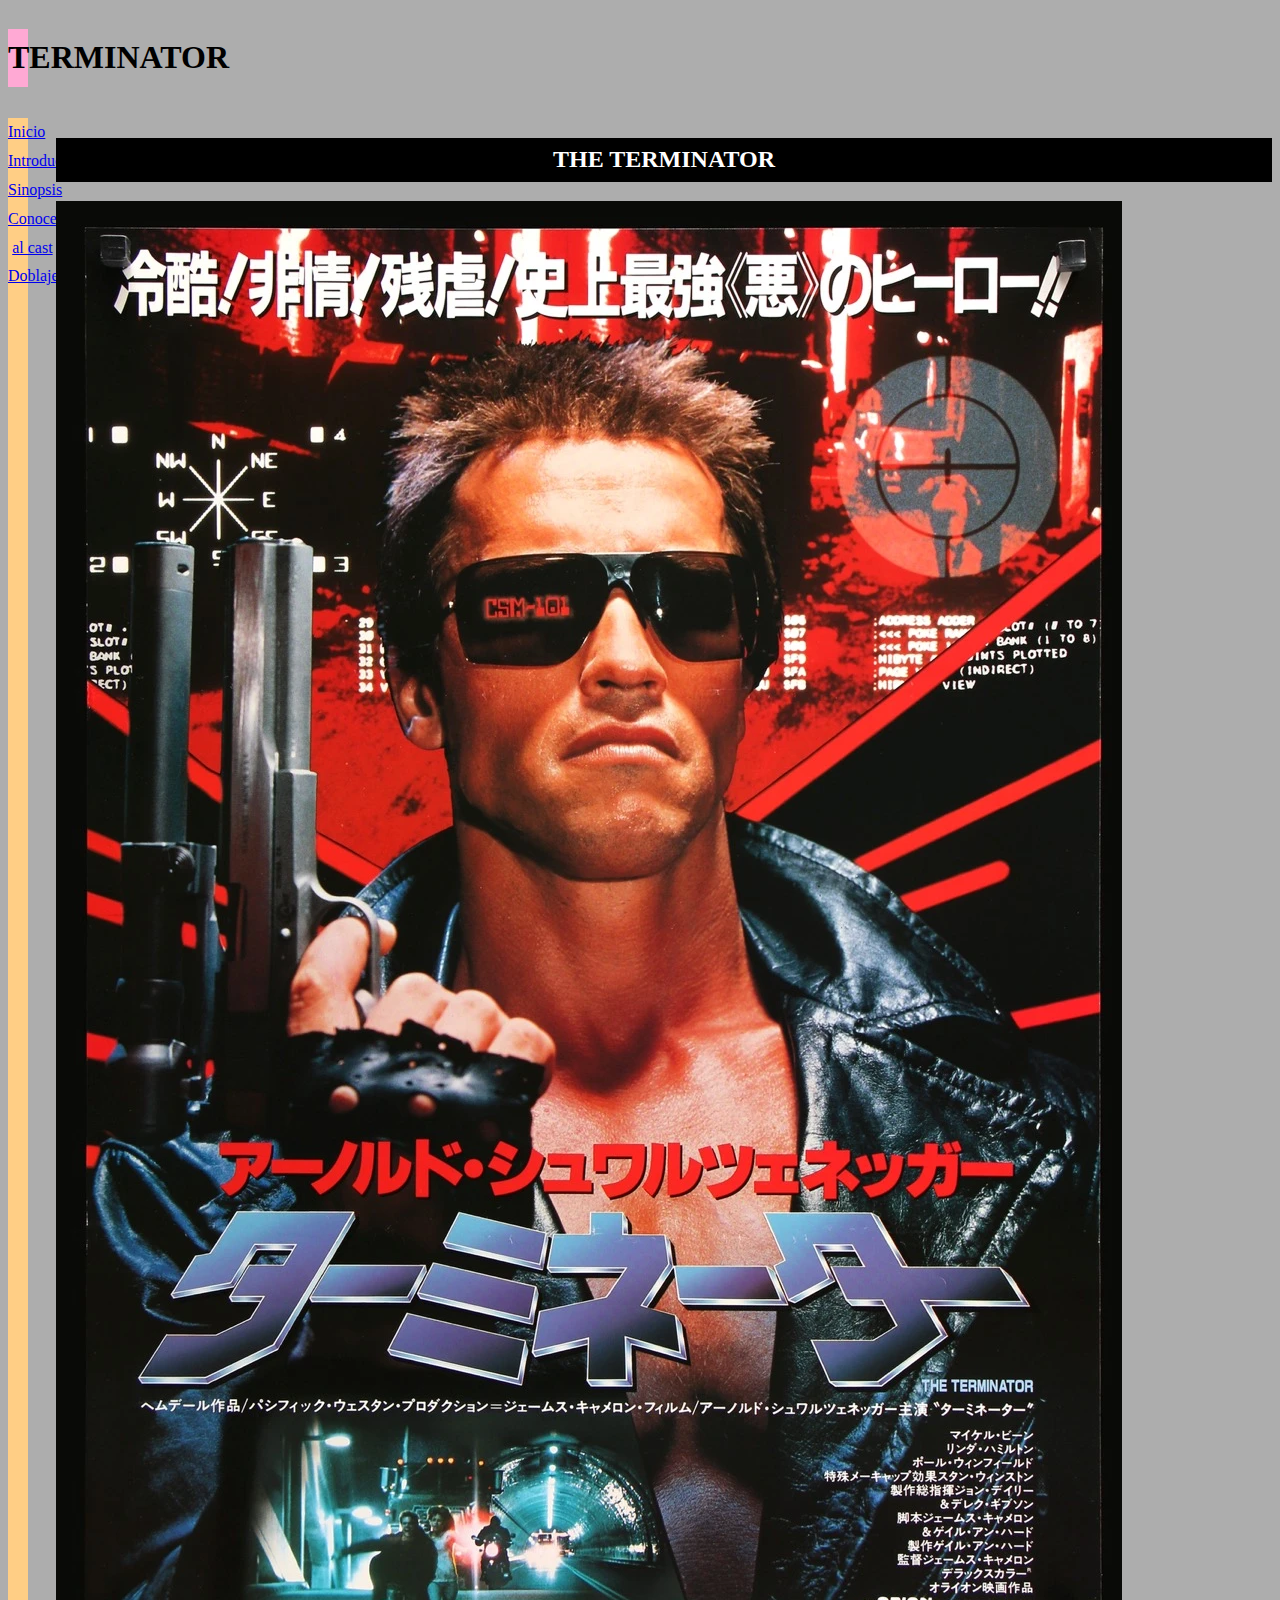
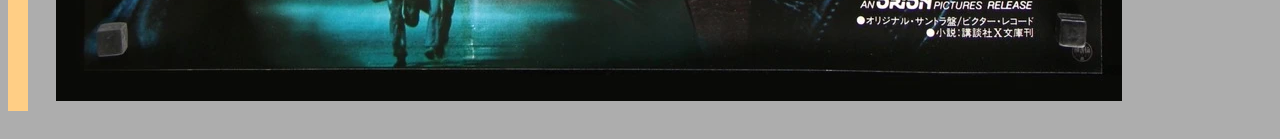
<file: index.html>
<!DOCTYPE HTML>

<html lang="es">
<head>
    <!-- Datos que describen el documento -->
    <meta charset="UTF-8">
    <title>Terminator</title>
    <link rel="stylesheet" type="text/css" href="estilo.css"/>
    <link rel="stylesheet" type="text/css" href = "layout.css"/>
    <meta name="viewport" content="width=device-width, user-scalable=no">
</head>

<body>
    <!-- Datos con el contenidos que aparece en el navegador -->
    <h1>Terminator</h1>


    <nav>
        <a href="index.html">Inicio</a>
        <a href="introduccion.html">Introducción</a>
        <a href="sinopsis.html">Sinopsis</a>
        <a href="cast-multimedia.html">Conoce al cast</a>
        <a href="doblaje.html">Doblaje</a>
    </nav>

    <section>
        <h2> THE TERMINATOR</h2>
        <img src="multimedia/poster.webp"
        alt="Terminator"
        id = "poster"
        object-fit: cover;
        />
    </section>


</body>

</html>
</file>
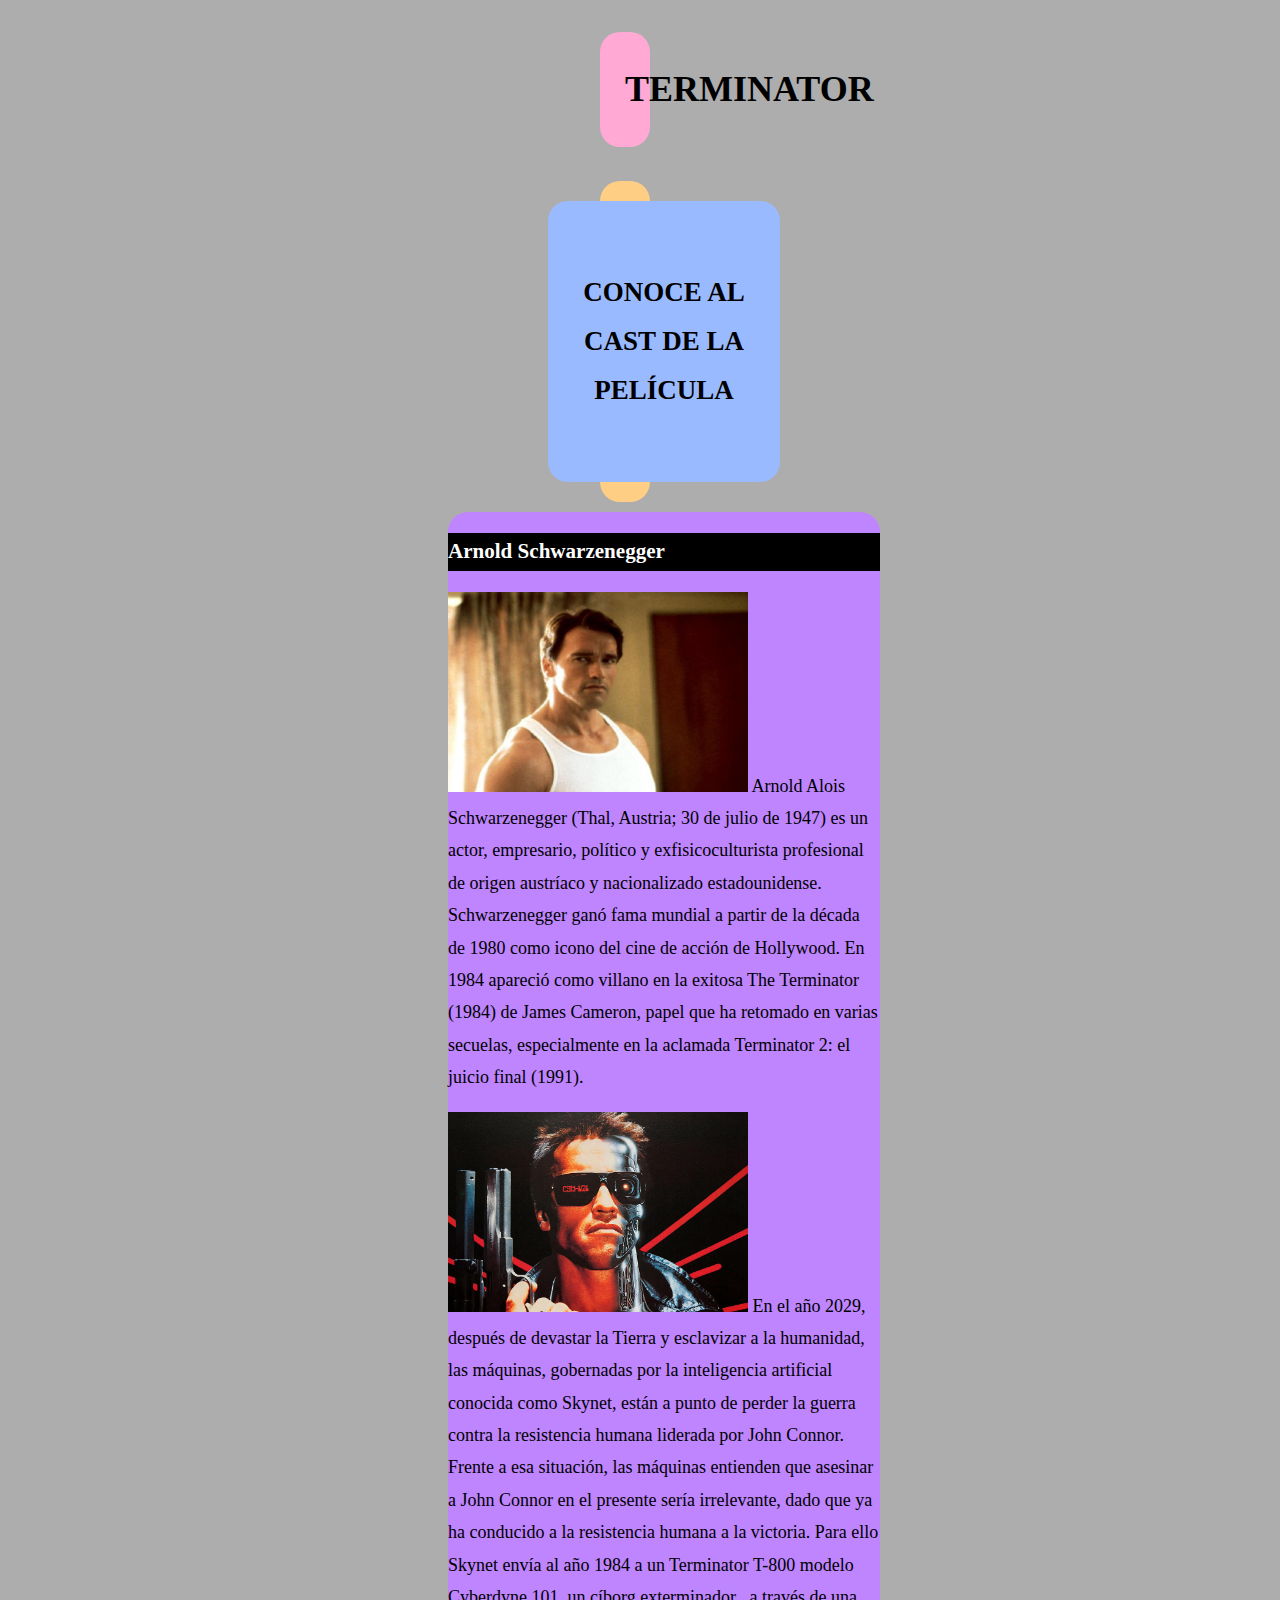
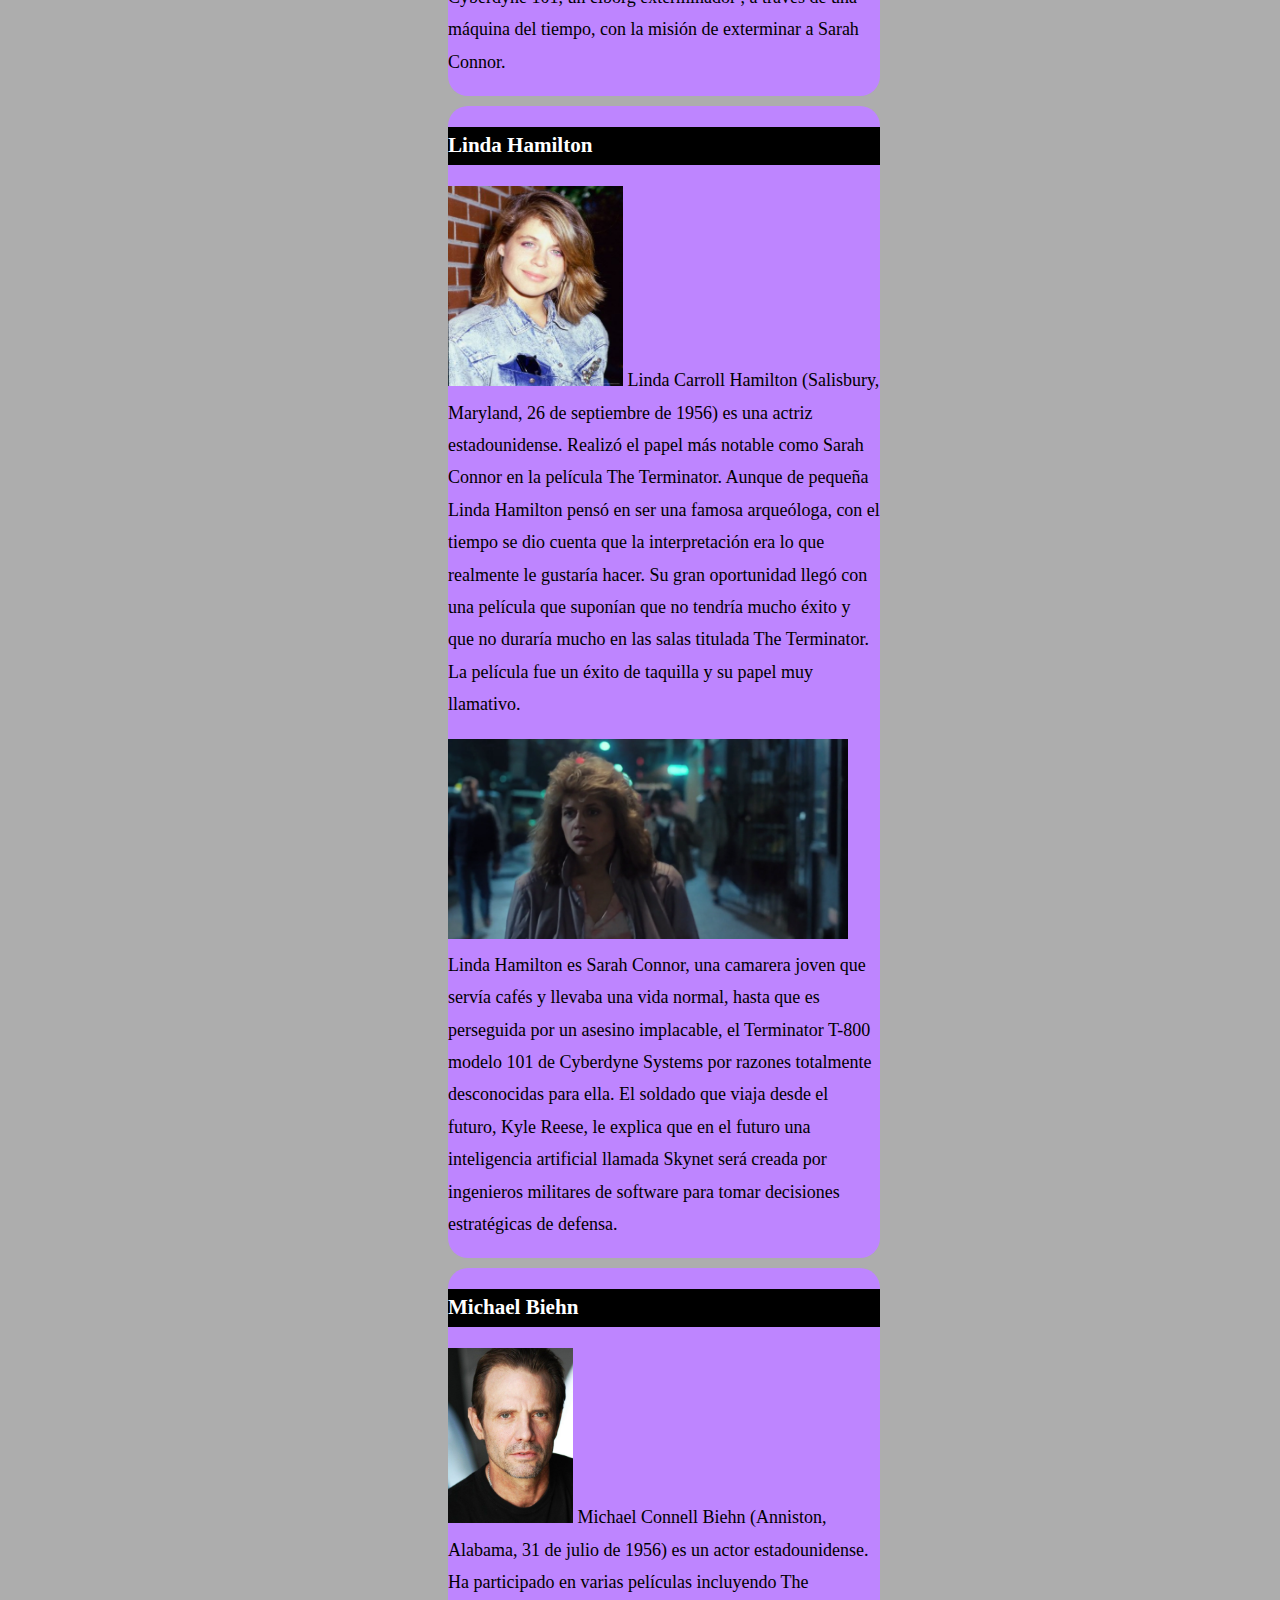
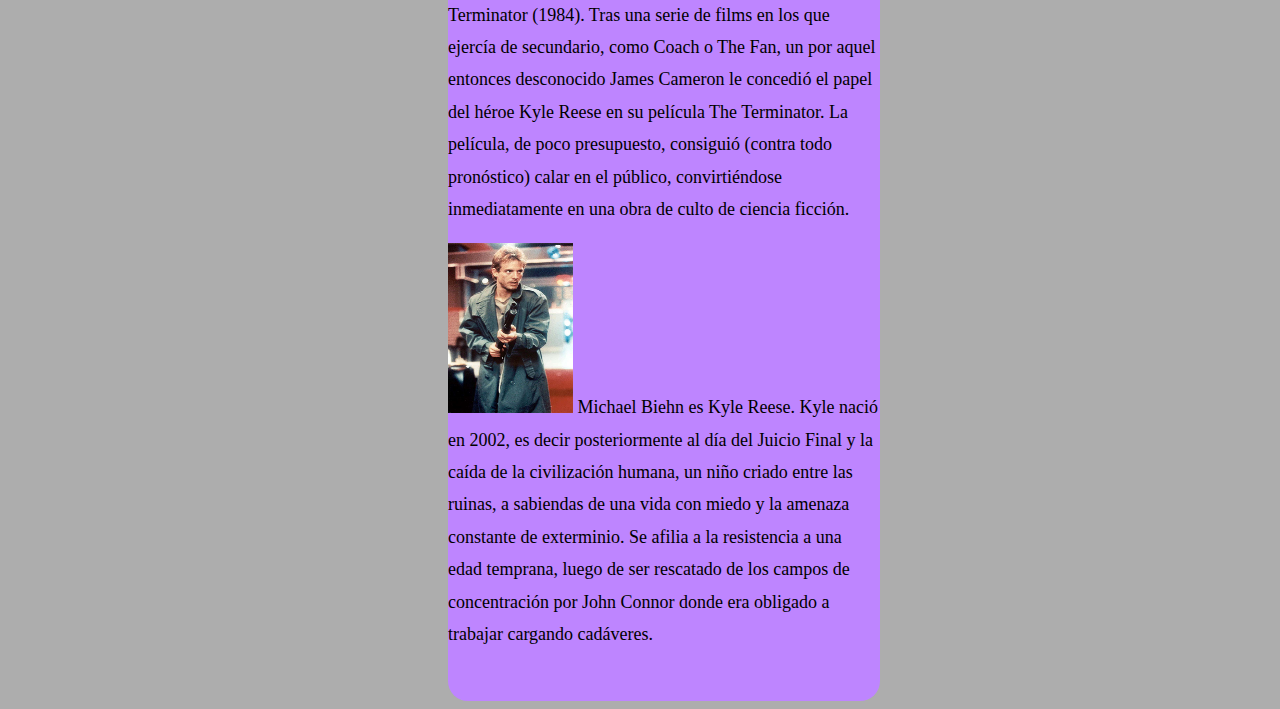
<file: cast-multimedia.html>
<!DOCTYPE html>

<html lang="es">
<head>
    <!-- Datos que describen el documento -->
    <meta charset="UTF-8">
    <title>Terminator</title>
    <link rel="stylesheet" type="text/css" href="doblaje.css"/>
    <link rel="stylesheet" type="text/css" href = "layout.css"/>
</head>

<body>
    <h1>Terminator</h1>

    <nav>
        <a href="index.html">Inicio</a>
        <a href="introduccion.html">Introducción</a>
        <a href="sinopsis.html">Sinopsis</a>
        <a href="cast-multimedia.html">Conoce al cast</a>
        <a href="doblaje.html">Doblaje</a>
    </nav>
    
    <header>
        <h2> Conoce al cast de la película </h2>
    </header>

    <section>
        <h3>Arnold Schwarzenegger</h3>
        <p>   
            <img  id = "a1" src="multimedia/Arnold.jpg"
            alt="Terminator"
            width="300" height="200" />

            Arnold Alois Schwarzenegger (Thal, Austria; 30 de julio de 1947) es un actor, empresario, político y exfisicoculturista profesional de origen austríaco y nacionalizado estadounidense. 
            Schwarzenegger ganó fama mundial a partir de la década de 1980 como icono del cine de acción de Hollywood. En 1984 apareció como villano en la exitosa The Terminator (1984) de James Cameron, 
            papel que ha retomado en varias secuelas, especialmente en la aclamada Terminator 2: el juicio final (1991). 
        </p>
  
        <p> 
            <img  id = "a2" src="multimedia/Terminator.jpg"
            alt="Terminator"
            width="300" height="200" />

            En el año 2029, después de devastar la Tierra y esclavizar a la humanidad, las máquinas, gobernadas por la inteligencia artificial conocida como Skynet, están a punto de perder la guerra 
            contra la resistencia humana liderada por John Connor. Frente a esa situación, las máquinas entienden que asesinar a John Connor en el presente sería irrelevante, dado que ya ha conducido 
            a la resistencia humana a la victoria. Para ello Skynet envía al año 1984 a un Terminator T-800 modelo Cyberdyne 101, un cíborg exterminador , a través de una máquina del tiempo, 
            con la misión de exterminar a Sarah Connor.
        </p>
    </section> 
    <br>
    <section>
        <h3>Linda Hamilton</h3>
            <p> 
                <img  id = "l2" src="multimedia/Linda.jpg"
                alt="Terminator"
                width="175" height="200" />
        
                 Linda Carroll Hamilton (Salisbury, Maryland, 26 de septiembre de 1956) es una actriz estadounidense. Realizó el papel más notable como Sarah Connor en la película The Terminator.
                 Aunque de pequeña Linda Hamilton pensó en ser una famosa arqueóloga, con el tiempo se dio cuenta que la interpretación era lo que realmente le gustaría hacer. Su gran oportunidad 
                 llegó con una película que suponían que no tendría mucho éxito y que no duraría mucho en las salas titulada The Terminator. La película fue un éxito de taquilla y su papel muy llamativo.
             </p>

  
        <p>
            <img  id = "l1" src="multimedia/Sarah_Connor.png"
            alt="Terminator"      
            width="400" height="200" /> 
            Linda Hamilton es Sarah Connor, una camarera joven que servía cafés y llevaba una vida normal, hasta que es perseguida por un asesino implacable, 
             el Terminator T-800 modelo 101 de Cyberdyne Systems por razones totalmente desconocidas para ella. El soldado que viaja desde el futuro, 
             Kyle Reese, le explica que en el futuro una inteligencia artificial llamada Skynet será creada por ingenieros 
             militares de software para tomar decisiones estratégicas de defensa.
            </p>
    </section>
    <br>
    <section>
        <h3>Michael Biehn</h3>
        <p> 
            <img  id = "m2" src="multimedia/michael.jpg"
            alt="Terminator"
            width="125" height="175" />
    
            Michael Connell Biehn (Anniston, Alabama, 31 de julio de 1956)​ es un actor estadounidense. Ha participado en varias películas incluyendo The Terminator (1984).
            Tras una serie de films en los que ejercía de secundario, como Coach o The Fan, un por aquel entonces desconocido James Cameron le concedió el papel del héroe 
            Kyle Reese en su película The Terminator. La película, de poco presupuesto, consiguió (contra todo pronóstico) calar en el público, convirtiéndose inmediatamente en una obra de culto de ciencia ficción.
         </p>

  
        <p>
            <img  id = "m1" src="multimedia/Kyle_Reese.png"
            alt="Terminator"
            width="125" height="170" />
            Michael Biehn es Kyle Reese. Kyle nació en 2002, es decir posteriormente al día del Juicio Final y la caída de la civilización humana, un niño criado entre las ruinas, a sabiendas de una vida con miedo 
            y la amenaza constante de exterminio. Se afilia a la resistencia a una edad temprana, luego de ser rescatado de los campos de concentración por John Connor donde era obligado a trabajar cargando cadáveres.
        </p>

    <br>
    </section>
    


       
</body>

</html>
</file>
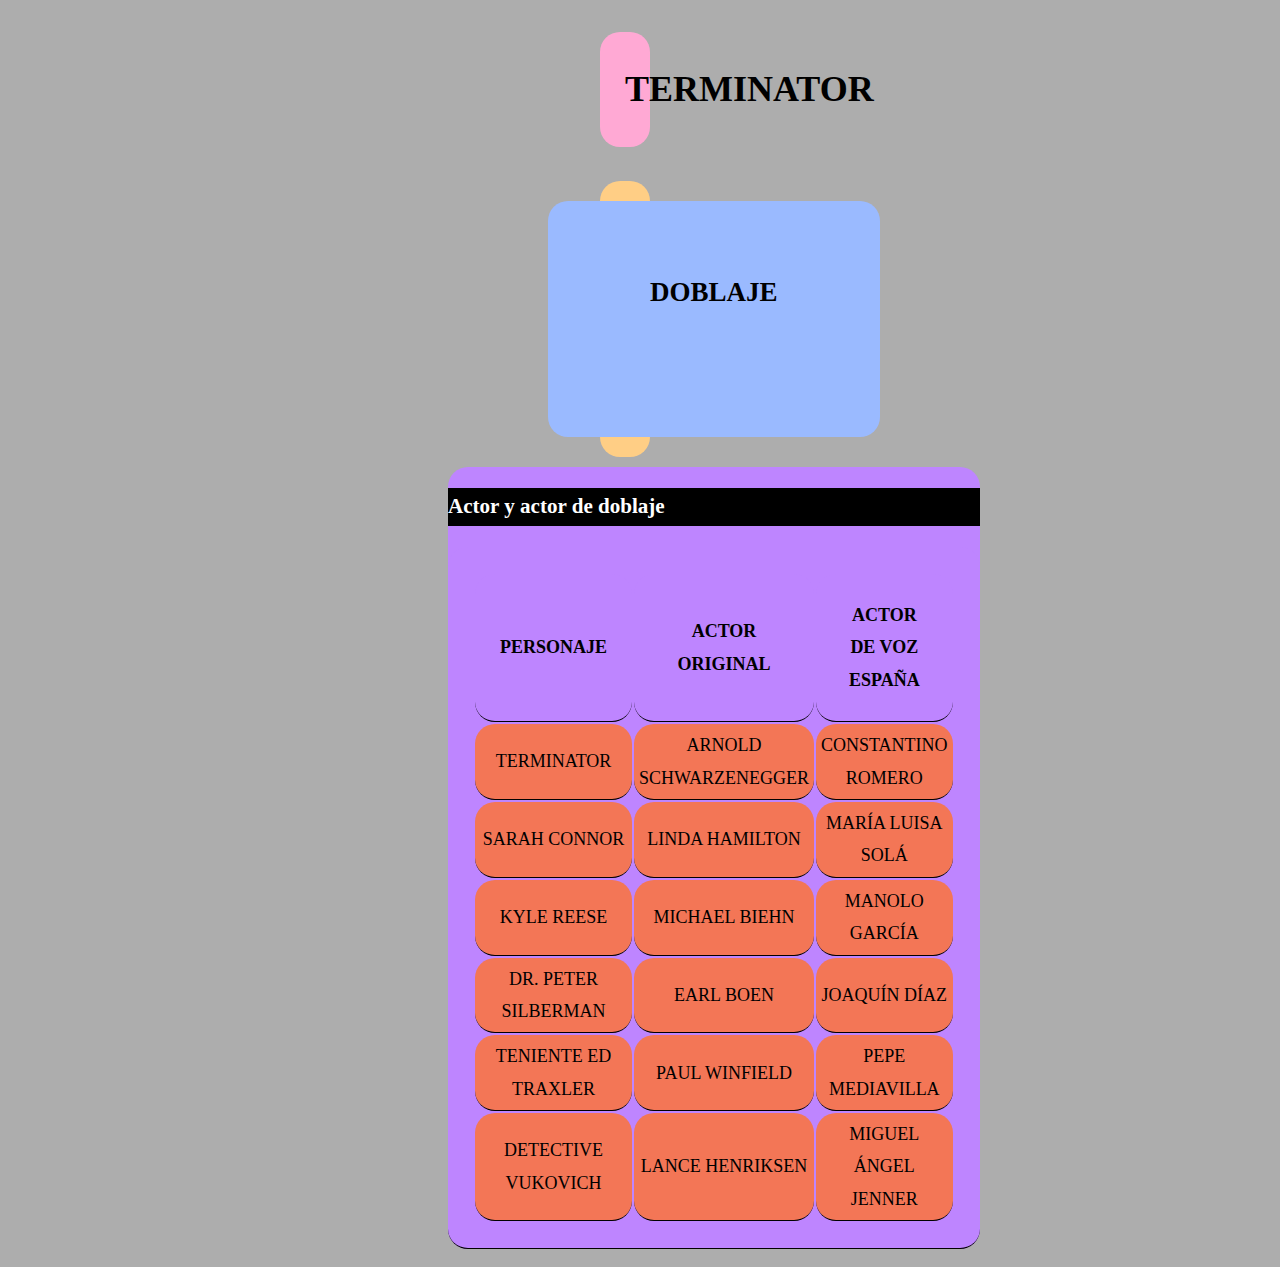
<file: doblaje.html>
<!DOCTYPE HTML>

<html lang="es">
<head>
    <!-- Datos que describen el documento -->
    <meta charset="UTF-8">
    <title>Terminator</title>
    <link rel="stylesheet" type="text/css" href="doblaje.css"/>
    <link rel="stylesheet" type="text/css" href = "layout.css"/>
</head>

<body>
    <h1>Terminator</h1>


    <nav>
        <a href="index.html">Inicio</a>
        <a href="introduccion.html">Introducción</a>
        <a href="sinopsis.html">Sinopsis</a>
        <a href="cast-multimedia.html">Conoce al cast</a>
        <a href="doblaje.html">Doblaje</a>
    </nav>

    <header>
        <h2> Doblaje  </h2>
    </header>

    <section>
        <h3>Actor y actor de doblaje</h3>
        <table>
            <tr>
                <th>Personaje</th>
                <th>Actor original </th>
                <th>Actor de voz España</th>
            </tr>
            <tr>
                <td>Terminator</td>
                <td>Arnold Schwarzenegger</td>
                <td>Constantino Romero</td>
            </tr>
            <tr>
                <td>Sarah Connor</td>
                <td>Linda Hamilton</td>
                <td>María Luisa Solá</td>
            </tr>
            <tr>
                <td>Kyle Reese</td>
                <td>Michael Biehn</td>
                <td>Manolo García</td>
            </tr>
            <tr>
                <td>Dr. Peter Silberman</td>
                <td>Earl Boen</td>
                <td>Joaquín Díaz</td>
            </tr>
            <tr>
                <td>Teniente Ed Traxler</td>
                <td>Paul Winfield</td>
                <td>Pepe Mediavilla</td>
            </tr>
            <tr>
                <td>Detective Vukovich</td>
                <td>Lance Henriksen</td>
                <td>Miguel Ángel Jenner</td>
            </tr>
        </table>
    </section>

</body>

</html>
</file>
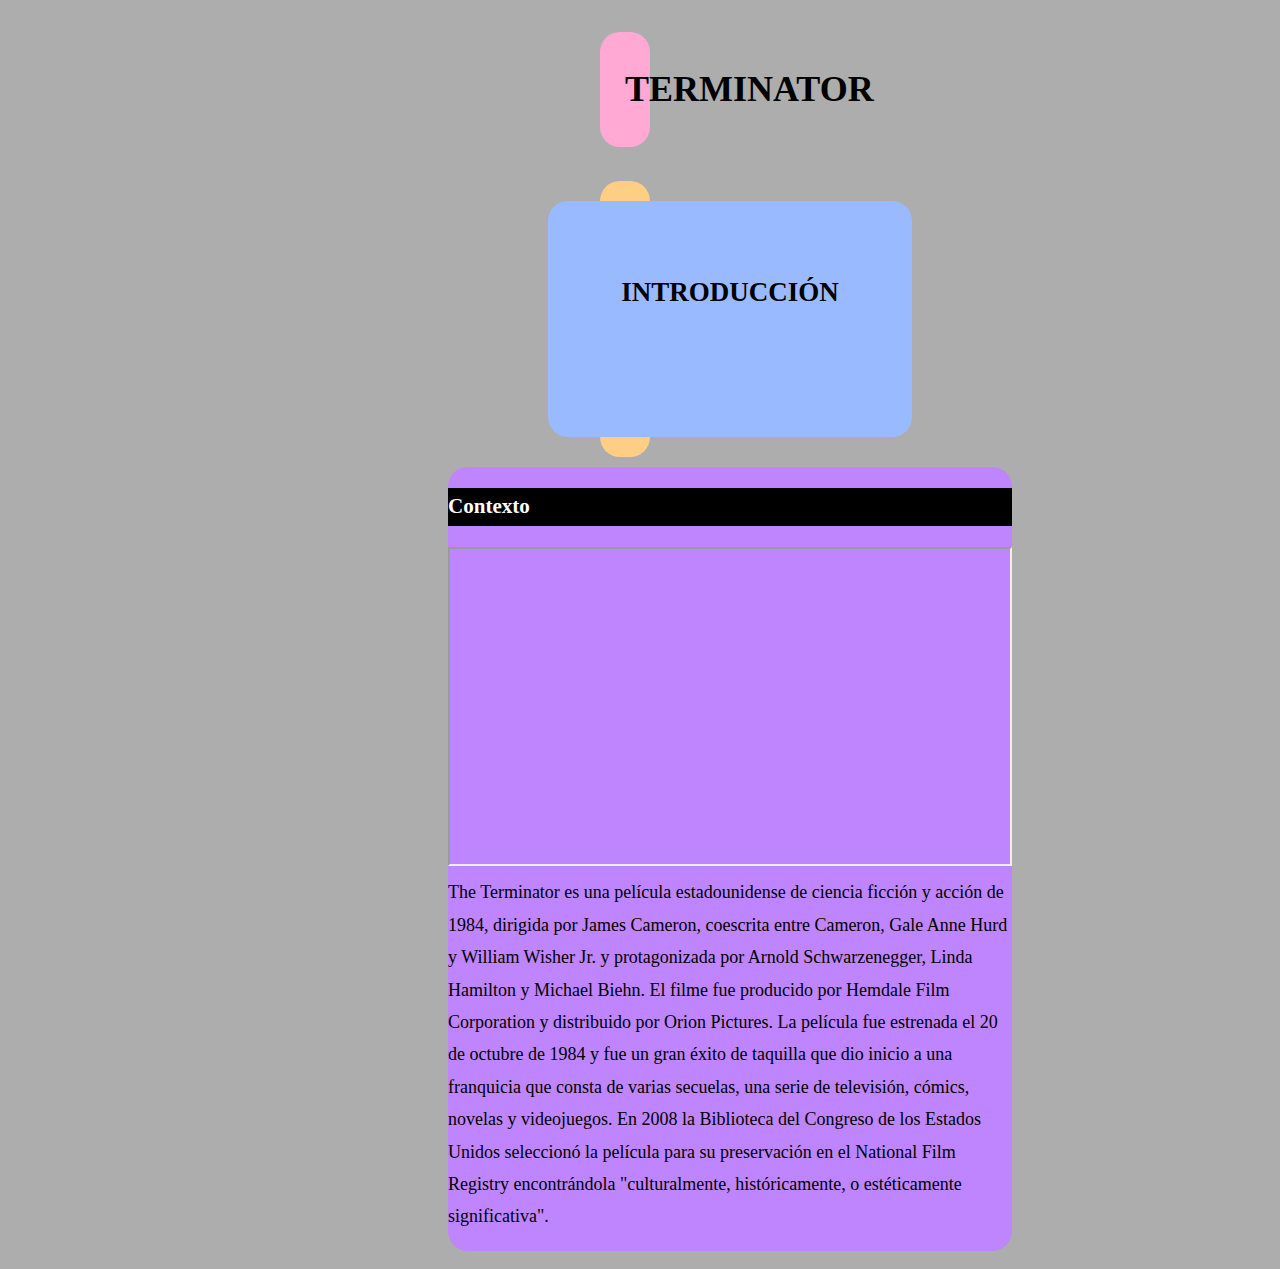
<file: introduccion.html>
<!DOCTYPE HTML>

<html lang="es">
<head>
    <!-- Datos que describen el documento -->
    <meta charset="UTF-8">
    <title>Terminator</title>
    <link rel="stylesheet" type="text/css" href="doblaje.css"/>
    <link rel="stylesheet" type="text/css" href = "layout.css"/>
</head>

<body>
    <!-- Datos con el contenidos que aparece en el navegador -->
    <h1>Terminator</h1>

    <nav>
        <a href="index.html">Inicio</a>
        <a href="introduccion.html">Introducción</a>
        <a href="sinopsis.html">Sinopsis</a>
        <a href="cast-multimedia.html">Conoce al cast</a>
        <a href="doblaje.html">Doblaje</a>
    </nav>

    <header>
        <h2> Introducción </h2>
    </header>

    <section>
        <h3> Contexto </h3>
        <p>
            <iframe id = "video" width="560" height="315" src="https://www.youtube.com/embed/k64P4l2Wmeg" 
            allow="accelerometer; autoplay; clipboard-write; encrypted-media; gyroscope; picture-in-picture" allowfullscreen>
            tit
            </iframe>
            The Terminator es una película estadounidense de ciencia ficción y acción de 1984, dirigida por James Cameron, coescrita entre Cameron, Gale Anne Hurd y William Wisher Jr. y protagonizada por Arnold Schwarzenegger, Linda Hamilton y Michael Biehn.
            El filme fue producido por Hemdale Film Corporation y distribuido por Orion Pictures. 
            La película fue estrenada el 20 de octubre de 1984 y fue un gran éxito de taquilla que dio inicio a una franquicia que consta de varias secuelas, una serie de televisión, cómics, novelas y videojuegos.
            En 2008 la Biblioteca del Congreso de los Estados Unidos seleccionó la película para su preservación en el National Film Registry encontrándola "culturalmente, históricamente, o estéticamente significativa".
        </p>
    </section>

    
</body>

</html>
</file>
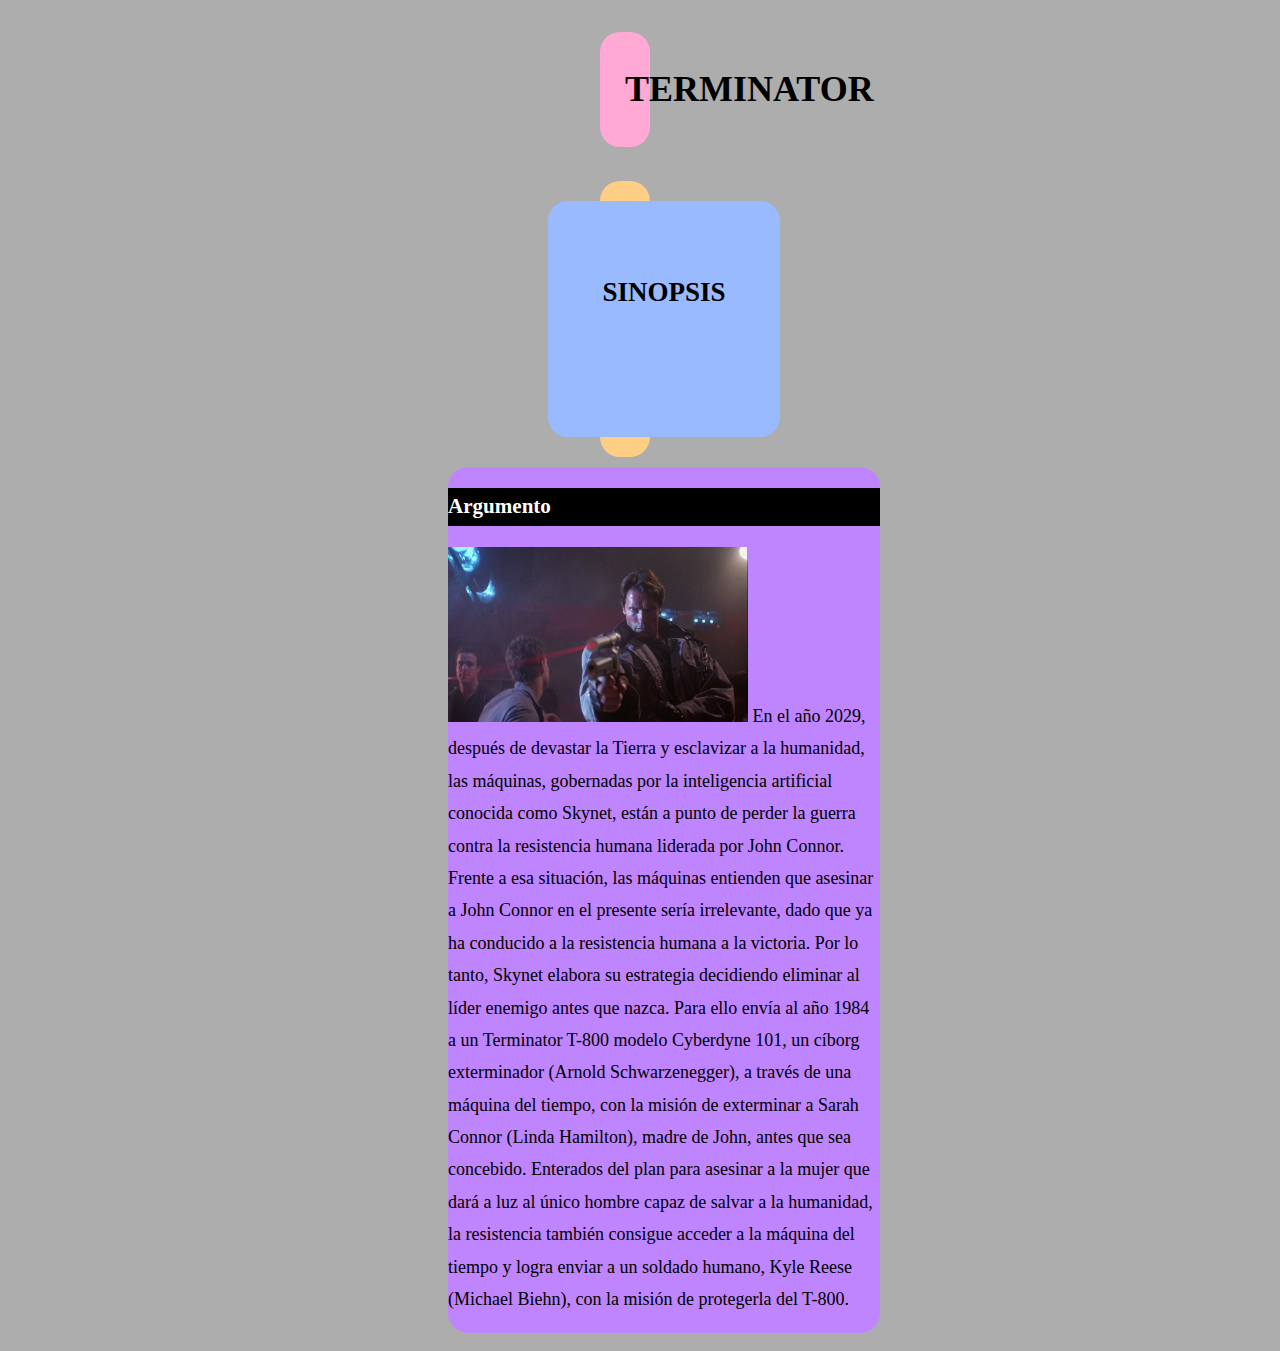
<file: sinopsis.html>
<!DOCTYPE HTML>

<html lang="es">
<head>
    <!-- Datos que describen el documento -->
    <meta charset="UTF-8">
    <title>Terminator</title>
    <link rel="stylesheet" type="text/css" href="doblaje.css"/>
    <link rel="stylesheet" type="text/css" href = "layout.css"/>

<body>
    <h1>Terminator</h1>

    <nav>
        <a href="index.html">Inicio</a>
        <a href="introduccion.html">Introducción</a>
        <a href="sinopsis.html">Sinopsis</a>
        <a href="cast-multimedia.html">Conoce al cast</a>
        <a href="doblaje.html">Doblaje</a>
    </nav>

    <header>
        <h2> Sinopsis </h2>
    </header>

    <section>
        <h3>Argumento</h3>
        <p>
            <img  id = "img" src="multimedia/sinopsis.jpg"
            alt="Terminator"
            width="300" height="175" />
    
            En el año 2029, después de devastar la Tierra y esclavizar a la humanidad, las máquinas, gobernadas por la inteligencia artificial conocida como Skynet, están a punto de perder la guerra contra la resistencia humana liderada por John Connor. 
            Frente a esa situación, las máquinas entienden que asesinar a John Connor en el presente sería irrelevante, dado que ya ha conducido a la resistencia humana a la victoria. Por lo tanto, Skynet elabora su estrategia decidiendo eliminar al líder enemigo antes que nazca. 
            Para ello envía al año 1984 a un Terminator T-800 modelo Cyberdyne 101, un cíborg exterminador (Arnold Schwarzenegger), a través de una máquina del tiempo, con la misión de exterminar a Sarah Connor (Linda Hamilton), madre de John, antes que sea concebido.
            Enterados del plan para asesinar a la mujer que dará a luz al único hombre capaz de salvar a la humanidad, la resistencia también consigue acceder a la máquina del tiempo y logra enviar a un soldado humano, Kyle Reese (Michael Biehn), con la misión de protegerla del T-800.
        </p>
    </section>
 
</body>

</html>
</file>
<file: estilo.css>
/* Specificity (0,0,1)*/
body {
    font: 400 1.25rm "Comic Sans MS"; /*Familia sans-serif*/
    line-height: 1.8;
    color: #000000;
    background-color:rgb(173, 173, 173);
    margin-left: 25rm;
    margin-right: 25rm;
}
/* Specificity (0,0,1)*/
h1 {
    background-color:#ffa9d4;
    color: rgb(0, 0, 0);
    text-transform: uppercase;
    padding: 1.25rm 1.25rm;
    text-align: center;
    border-radius: 1.25rm;
    margin-left: 12.5rm;
    margin-right: 12.5rm;
}
/* Specificity (0,0,1)*/
h2 {
    background-color:#000000;
    color: white;
    text-transform: uppercase;
    padding: 1.25rm 1.25rm;
    text-align: center;
}
/* Specificity (0,0,1)*/
nav {
    background-color:#ffce85;
    color: rgb(0, 0, 0);
    font: 400 1.25rm "Comic Sans MS"; /*Familia sans-serif*/
    padding: 1.25rm 1.25rm;
    text-align: center;
    border-radius: 1.25rm;
    margin-left: 12.5rm;
    margin-right: 12.5rm;
}
/* Specificity (0,0,2)*/
nav a{
    display: inline-block;
    padding: 1rm;
}
</file>
<file: layout.css>
/* Specificity (0,0,1)*/
body {
  display: grid;
  grid-gap: 10px 28px;
  grid-template-columns:
    20px auto;
  grid-template-rows:
    auto auto auto auto;
}

/* Specificity (0,0,1)*/
nav { 
  grid-column: 1;
}

/* Specificity (0,0,1)*/
header {
  grid-column: 2;
}

/* Specificity (0,0,1)*/
section {
  grid-column: 2;
}

/* Specificity (0,0,1)*/
footer {
  grid-column: 2;
}
</file>
<file: doblaje.css>
/* Specificity (0,0,1)*/
body {
    font: 400 18px "Comic Sans MS"; /*Familia sans-serif*/
    line-height: 1.8;
    color: #000000;
    background-color:rgb(173, 173, 173);
    margin-left: 400px;
    margin-right: 400px;
}
/* Specificity (0,0,1)*/
h1 {
    background-color:#ffa9d4;
    color: rgb(0, 0, 0);
    text-transform: uppercase;
    padding: 25px 25px;
    text-align: center;
    border-radius: 20px;
    margin-left: 200px;
    margin-right: 200px;
}
/* Specificity (0,0,1)*/
h2 {
    background-color:#9abaff;
    color: rgb(0, 0, 0);
    text-transform: uppercase;
    padding: 25px 25px;
    text-align: center;
}
/* Specificity (0,0,1)*/
h3 {
    background-color:#000000;
    color: white;
    float: none;
}
/* Specificity (0,0,1)*/
table, th{
    border-radius: 20px;
    background-color:#be85ff;
    color: rgb(0, 0, 0);
    text-transform: uppercase;
    padding: 25px;
    text-align: center;
    border-bottom: 1px solid rgb(2, 1, 1);
    margin-left: auto;
    margin-right: auto;
    
}
/* Specificity (0,0,1)*/
td {
    background-color:#f37656;
    border-radius: 20px;
    color: rgb(0, 0, 0);
    text-transform: uppercase;
    padding: 5px;
    text-align: center;
    border-bottom: 1px solid rgb(2, 1, 1);
    margin-left: auto;
    margin-right: auto;
}
/* Specificity (0,0,1)*/
nav {
    background-color:#ffce85;
    color: rgb(0, 0, 0);
    font: 400 18px "Comic Sans MS"; /*Familia sans-serif*/
    padding: 25px 25px;
    text-align: center;
    border-radius: 20px;
    margin-left: 200px;
    margin-right: 200px;
}
/* Specificity (0,0,2)*/
nav a{
    display: inline-block;
    padding: 10px;
}
/* Specificity (0,0,1)*/
section {
    background-color:#be85ff;
    color: rgb(0, 0, 0);
    border-radius: 20px;
}
/* Specificity (0,0,1)*/
header {
    background-color:#9abaff;
    color: rgb(0, 0, 0);
    margin-top: 20px;
    margin-bottom: 20px;
    margin-left: 100px;
    margin-right: 100px;
    border-radius: 20px;
    padding-top: 20px;
    padding-bottom: 20px;
}
</file>
